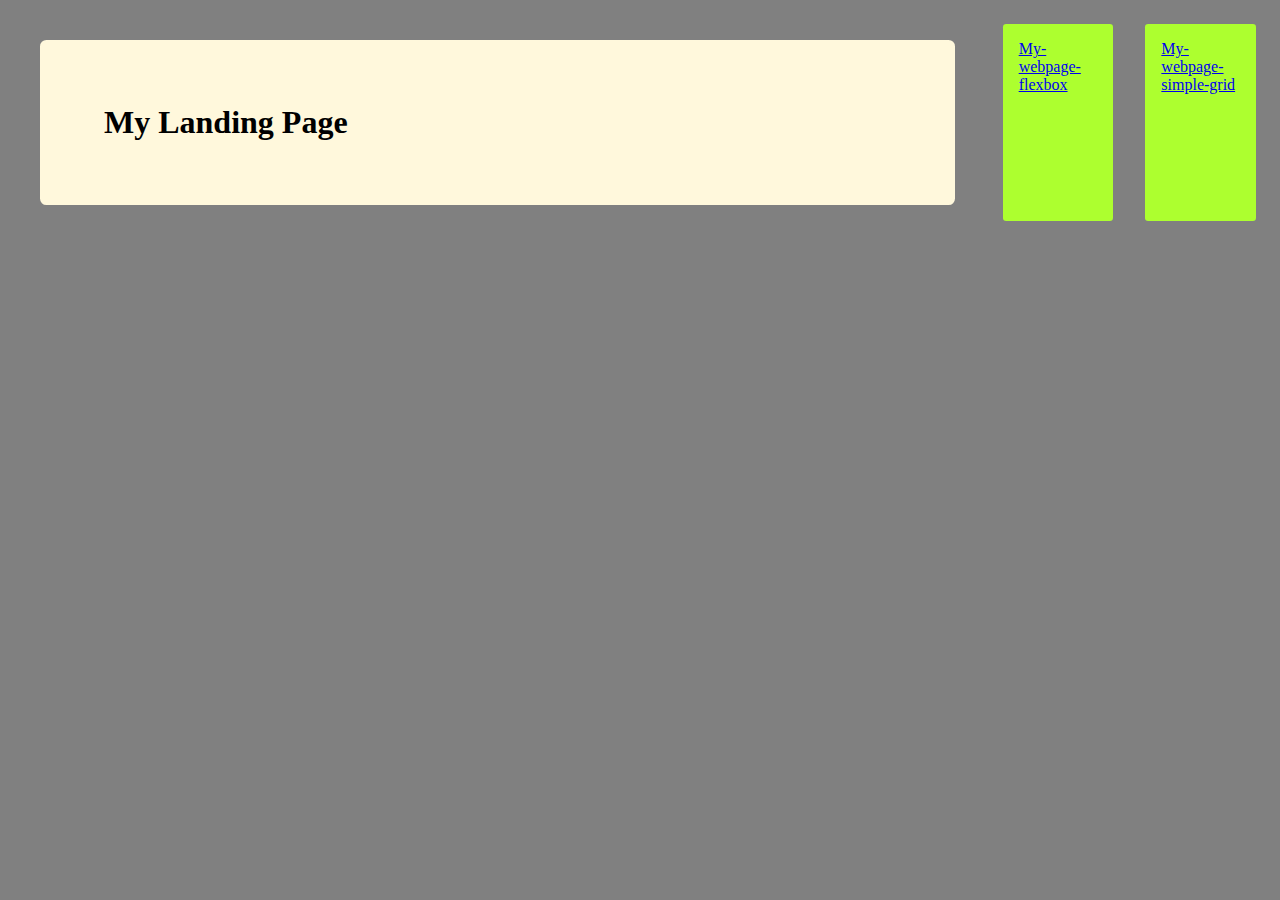
<file: index.html>
<!DOCTYPE html>
<html lang="en">
<head>
    <meta charset="UTF-8">
    <meta http-equiv="X-UA-Compatible" content="IE=edge">
    <meta name="viewport" content="width=device-width, initial-scale=1.0">
    <title>Document</title>
    <style>
        body{
            background-color: gray;
            display: flex;
        }
        h1{
            background-color: cornsilk;
            border-radius: 0.2em;
            width: 25em;
            margin:1em ;
            padding: 1em;
            
    

        }
        .link{

            border-radius: 0.2em;
            width: 5em;
            margin: 1em;
            padding: 1em;
            background-color: greenyellow;
            display: flex;
        }
        .link:hover{
            background-color: green;
        }
    </style>
</head>
<body>
    <h1 style="border:solid cornsilk 1em ;"> My Landing Page</h1>
    <div class="link">
<a href="my-webpage.html">My-webpage-flexbox</a>
    </div>
    <div class="link">
        <a href="my-webpage-grid.html">My-webpage-simple-grid</a>
    </div>
</body>
</html>
</file>
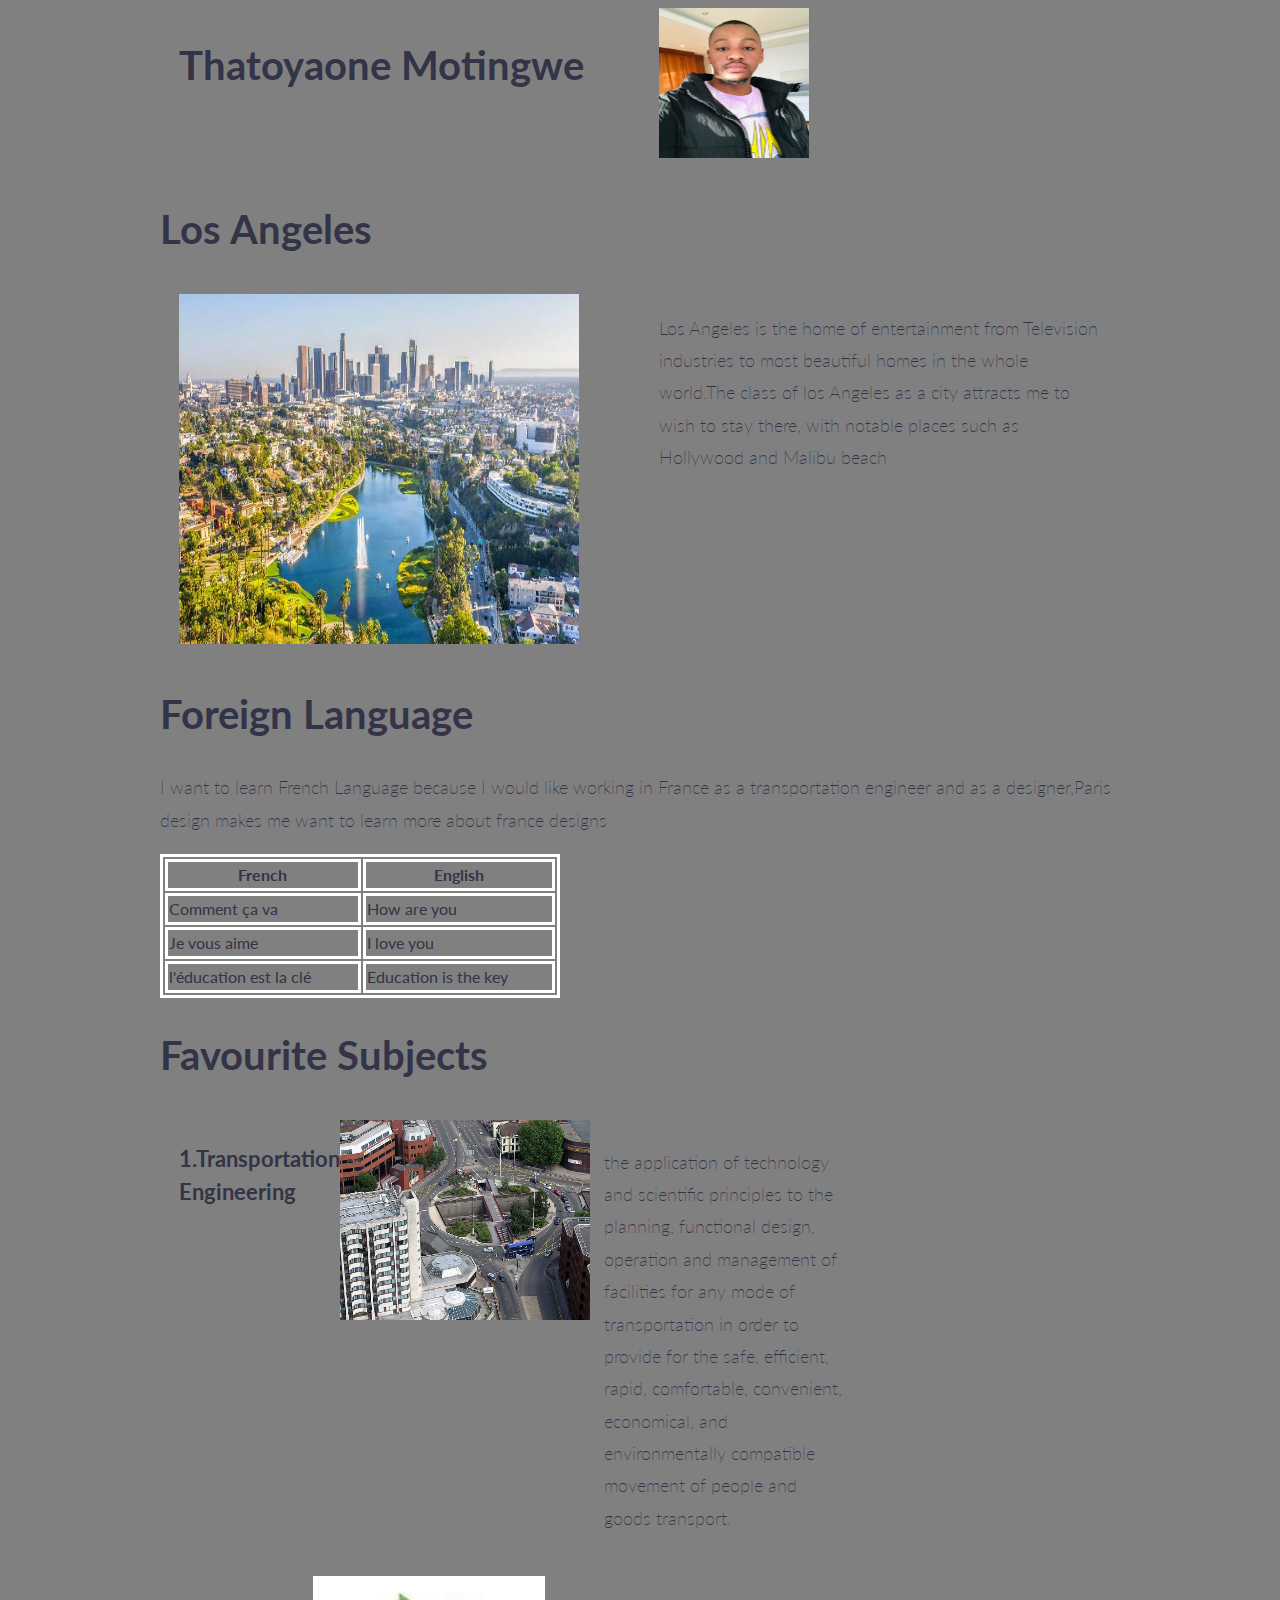
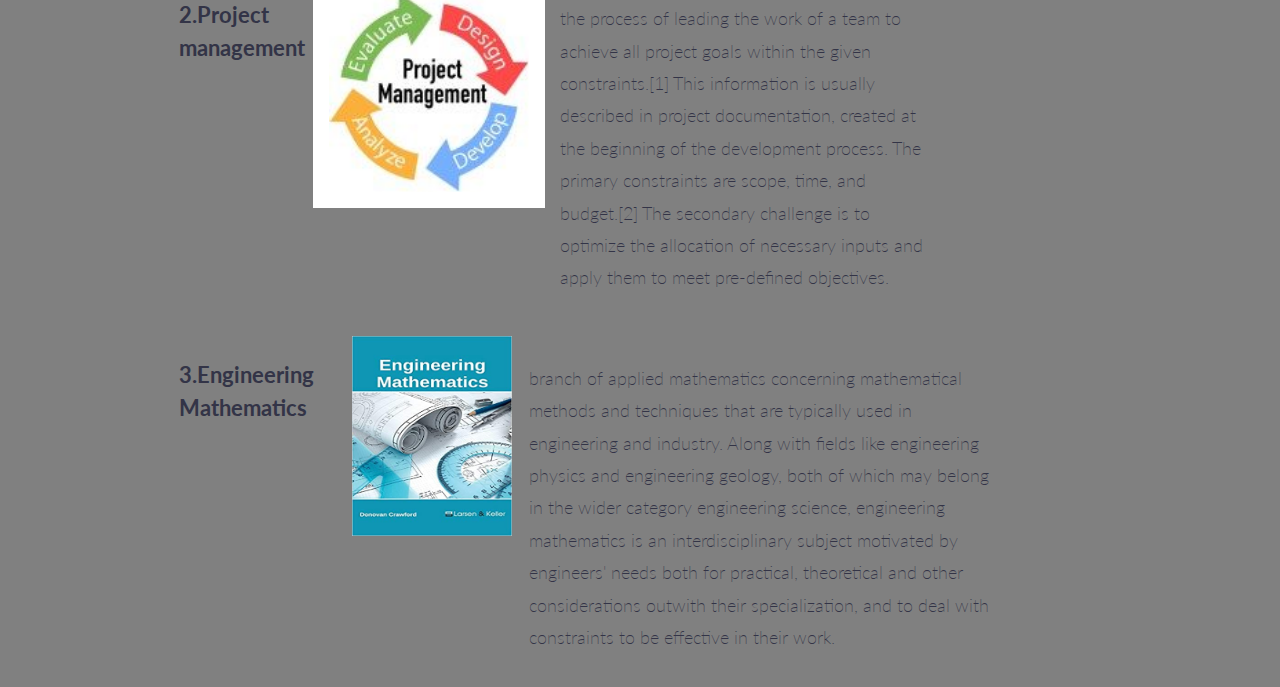
<file: my-webpage-grid.html>
<!DOCTYPE html>
<html lang="en">
<head>
    <meta charset="UTF-8">
    <meta http-equiv="X-UA-Compatible" content="IE=edge">
    <meta name="viewport" content="width=device-width, initial-scale=1.0">
    <link rel="stylesheet" href="simple-grid.css">
    <title>Document</title>
</head>
<body>
    <div class="container">
        <div class="row">
        <div class="col-6">
        <h1>Thatoyaone Motingwe</h1>
        </div>
        <div class="col-6" >
      <img src="IMG-20220615-WA0043.jpg" width="150 px" height="150 px"  alt="">
      </div>
      </div>
    </div>
    <div class="container">
      <h1>Los Angeles</h1>
      <div class="row">
        <div class="col-6">
      <img src="losA.jpg" width="400 px" height="350 px" alt="">
      </div>
      <div class="col-6">
      <p>Los Angeles is the home of entertainment from Television industries to most beautiful homes in the whole world.The class of los Angeles as a city attracts me to wish to stay there, with notable places such as Hollywood and Malibu beach </p>
    </div>
      </div>
      </div>
      <div class="container">
      <div>
        <h1> Foreign Language</h1>
        <p>I want to learn French Language because I would like working in France as a transportation engineer and as a designer,Paris design makes me want to learn more about france designs
        </p>
        </div>
        <div>
          <table>
      <tr>
        <th>French</th>
        <th>English</th>
      </tr>
      <tr>
        <td>Comment ça va</td>
        <td>How are you </td>
      </tr>
      <tr>
        <td>Je vous aime</td>
        <td>I love you</td>
        </tr>
        <tr>
          <td>l'éducation est la clé</td>
          <td>Education is the key
          </td>
          </tr>
      
        </table>
    </div>
          </div>
      </div>
      <div class="container">
        <h1>Favourite Subjects</h1>
        <div class="row">
          <div class="col-9">
            <h3>1.Transportation Engineering</h3>
            <img src="transport.jpg" width="250px" height="200 px" alt="">
            <div class="col-9">
            <p> the application of technology and scientific principles to the planning, functional design, operation and management of facilities for any mode of transportation in order to provide for the safe, efficient, rapid, comfortable, convenient, economical, and environmentally compatible movement of people and goods transport.</p>
            </div>
          </div>
          <div class="col-10">
            <h3>2.Project management</h3>
            <img style="border: solid white 1em;"  src="project.jpg" alt="" width="250 px" height="200px">
            <div class="col-10">
            <p>the process of leading the work of a team to achieve all project goals within the given constraints.[1] This information is usually described in project documentation, created at the beginning of the development process. The primary constraints are scope, time, and budget.[2] The secondary challenge is to optimize the allocation of necessary inputs and apply them to meet pre-defined objectives.</p>
            </div>
          </div>
          <div class="col-11"> 
          <h3>3.Engineering Mathematics</h3>
          <img src="maths.jpg" alt="" width="250px" height="200px">
          <div class="col-11">
            <p>branch of applied mathematics concerning mathematical methods and techniques that are typically used in engineering and industry. Along with fields like engineering physics and engineering geology, both of which may belong in the wider category engineering science, engineering mathematics is an interdisciplinary subject motivated by engineers' needs both for practical, theoretical and other considerations outwith their specialization, and to deal with constraints to be effective in their work.
            </p>
          </div>
          </div>

        </div>
      </div>
      
</body>
</html>
</file>
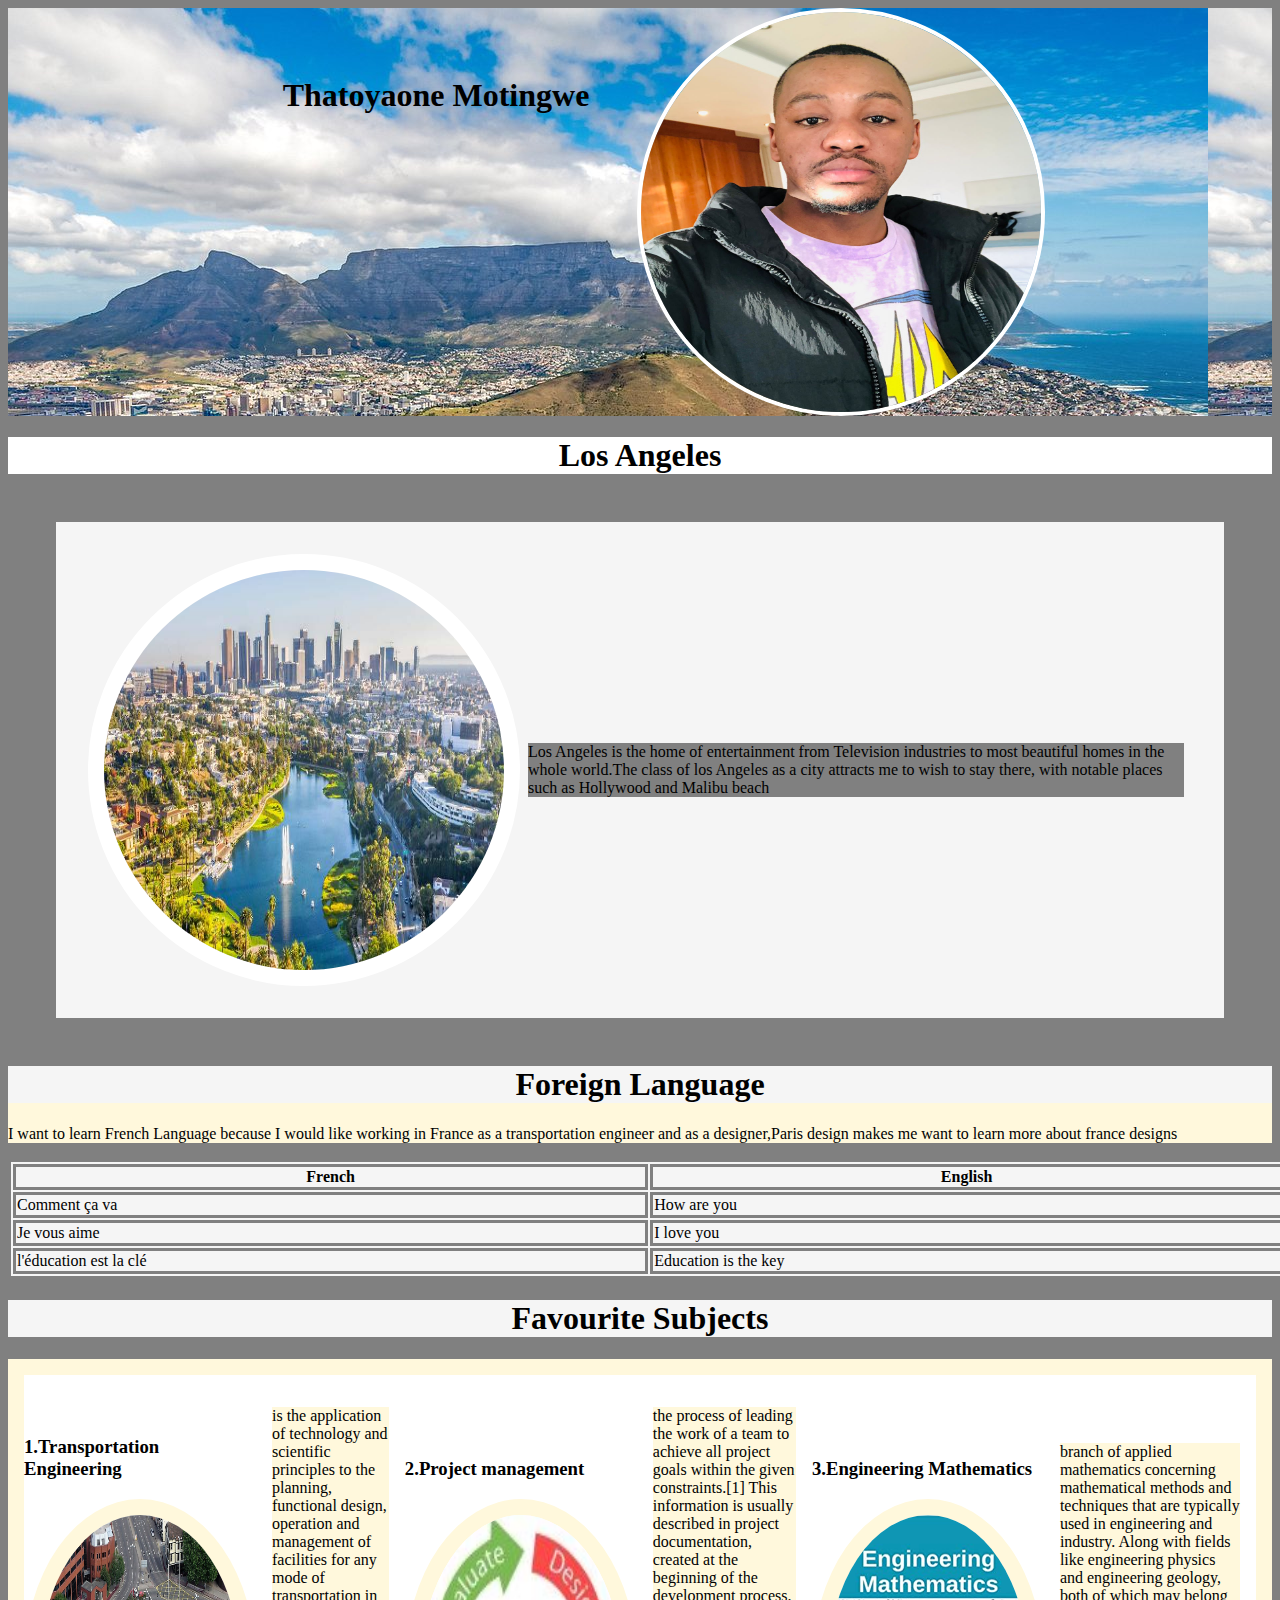
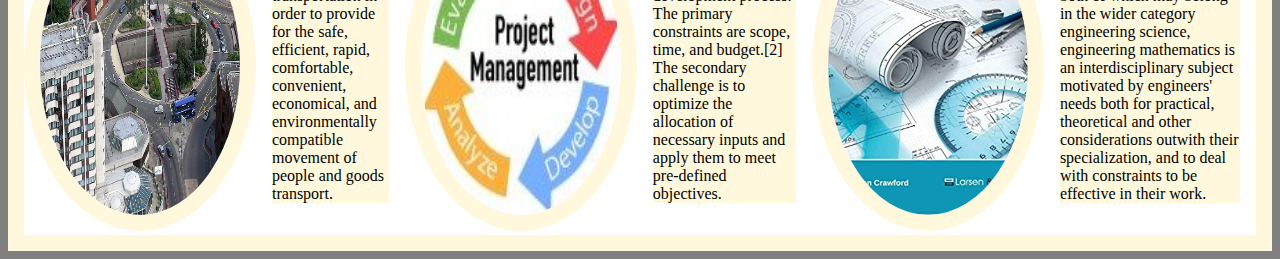
<file: my-webpage.html>
<!DOCTYPE html>
<html lang="en">
<head>
    <meta charset="UTF-8">
    <meta http-equiv="X-UA-Compatible" content="IE=edge">
    <meta name="viewport" content="width=device-width, initial-scale=1.0">
    <title>Document</title>
    <style>
       body{
         background-color:gray; 
}



     .header{
       flex: 1;
       justify-content: center ;
       background-image: url(cape-town.jpg);
     }
     .names{
       margin: 3em;
       display: flex;
  
     }
     @media(min-width: 768px){
         .header{
           display: flex;
         }
        }
      
.pic {
  border: solid white 0.3em;
  border-radius: 50%;
  opacity:1;
}
       
     .city{
       flex: 1;
       justify-content: flex-end;
       padding: 2em;
       margin: 3em;
  
     }
     @media(min-width: 768px){
         .city{
           display: flex;
         }
     }
     .Citypic{
      background-color: white;
      border: solid white 1em;
      border-radius: 50%;
     }
     .tab{ 
      text-align: center 
    }
    .paragraph{
      display: flex;
      align-items: center;
      margin: 0.5em;
    }
    table,th,td{
      width: 80em;
      border: solid grey;
      margin: auto;
      background-color: whitesmoke;
    }
    .Subjects{
      flex: 1;
      align-items: flex-end;
      border: solid cornsilk 1em;
      background-color: white;
    }
    @media(min-width: 768px) {
      .Subjects{
        display:flex;
      }

    }
    .trans{
      border: solid cornsilk 1em;
      border-radius: 50%;
    }
    .tics{
      border: solid cornsilk 1em;
      border-radius: 50%;
    }
    .pro{
      border: solid cornsilk 1em;
      border-radius: 50%;
    }

    .projects{
      margin: 1em;
      vertical-align: bottom;
      align-items: flex-end;
    }
    .Mathematics{
      margin: 1em;
      display: flex;
      align-items: flex-end;
    }
    .Engineeringy{
      margin: 1em;
      align-items: flex-end;
    }
.Engineering{
  align-items: flex-start;
}
    .places{
      flex: 1;
      align-items: flex-end;
      
    }
    @media(min-width: 768px){
      .places{
        display: flex;
      }

    
    }
    .ctr { text-align: center }
    .sub { text-align: center }
  
        </style>
       
</head>
<body>
<div class="header">
  <div class="names">
  <h1>Thatoyaone Motingwe</h1>
  </div>
<img  style="opacity: 0.2em;0.3em" class="pic" src="IMG-20220615-WA0043.jpg" width="400 px" height="400 px"  alt="Avatar">
</div>
<h1 class="ctr" style="background-color: white;2em"> Los Angeles
</h1>
<div class="city" style="background-color: whitesmoke ;3em">
<img class="Citypic" src="losA.jpg" width="400 px" height="400 px" alt="">
<div class="paragraph">
<p style="background-color: gray;2em">Los Angeles is the home of entertainment from Television industries to most beautiful homes in the whole world.The class of los Angeles as a city attracts me to wish to stay there, with notable places such as Hollywood and Malibu beach
</p>
</div>
</div>
<div style="background-color:cornsilk ;3em">
  <h1 class="tab" style="background-color: whitesmoke;0.2em"> Foreign Language</h1>
  <p>I want to learn French Language because I would like working in France as a transportation engineer and as a designer,Paris design makes me want to learn more about france designs</p>
  </div>
  <div>
    <table>
<tr>
  <th>French</th>
  <th>English</th>
</tr>
<tr>
  <td>Comment ça va</td>
  <td>How are you</td>
</tr>
<tr>
  <td>Je vous aime</td>
  <td>I love you</td>
  </tr>
  <tr>
    <td>l'éducation est la clé</td>
    <td>Education is the key</td>
    </tr>

  </table>
    </div>
</div>
<h1 class="sub" style="background-color: whitesmoke;2em">Favourite Subjects</h1>
<div class="Subjects">
<div class="Engineering" >
  <h3>1.Transportation Engineering</h3>
  <img class="trans" src="transport.jpg" width="200" height="300" alt="" >
</div>
<div class="Engineeringy">
  <p style="background-color: Cornsilk ;0.3em">is the application of technology and scientific principles to the planning, functional design, operation and management of facilities for any mode of transportation in order to provide for the safe, efficient, rapid, comfortable, convenient, economical, and environmentally compatible movement of people and goods transport.</p>
</div>
<div class="project">
<h3>2.Project management</h3>
<img class="pro" src="project.jpg" width="200" height="300" alt="" >
</div>
<div class="projects">
  <p style="background-color: cornsilk;0.3em" >the process of leading the work of a team to achieve all project goals within the given constraints.[1] This information is usually described in project documentation, created at the beginning of the development process. The primary constraints are scope, time, and budget.[2] The secondary challenge is to optimize the allocation of necessary inputs and apply them to meet pre-defined objectives.</p>
</div>
<div class="Mathematic">
  <h3>3.Engineering Mathematics</h3>
  <img class="tics" src="maths.jpg" width="200" height="300" alt="" >
</div>
<div class="Mathematics" >
  <p style="background-color:cornsilk;0.2em">branch of applied mathematics concerning mathematical methods and techniques that are typically used in engineering and industry. Along with fields like engineering physics and engineering geology, both of which may belong in the wider category engineering science, engineering mathematics is an interdisciplinary subject motivated by engineers' needs both for practical, theoretical and other considerations outwith their specialization, and to deal with constraints to be effective in their work.
  </p>
</div>
  
</div>
</body>
</html>
</file>
<file: simple-grid.css>
/**
*** SIMPLE GRID
*** (C) ZACH COLE 2016
**/

@import url(https://fonts.googleapis.com/css?family=Lato:400,300,300italic,400italic,700,700italic);

/* UNIVERSAL */

html,
body {
  height: 100%;
  width: 100%;
  margin: 0;
  padding: 0;
  left: 0;
  top: 0;
  font-size: 100%;
}

/* ROOT FONT STYLES */

* {
  font-family: 'Lato', Helvetica, sans-serif;
  color: #333447;
  line-height: 1.5;
}

/* TYPOGRAPHY */

h1 {
  font-size: 2.5rem;
}

h2 {
  font-size: 2rem;
}

h3 {
  font-size: 1.375rem;
}

h4 {
  font-size: 1.125rem;
}

h5 {
  font-size: 1rem;
}

h6 {
  font-size: 0.875rem;
}

p {
  font-size: 1.125rem;
  font-weight: 200;
  line-height: 1.8;
}

.font-light {
  font-weight: 300;
}

.font-regular {
  font-weight: 400;
}

.font-heavy {
  font-weight: 700;
}

/* POSITIONING */

.left {
  text-align: left;
}

.right {
  text-align: right;
}

.center {
  text-align: center;
  margin-left: auto;
  margin-right: auto;
}

.justify {
  text-align: justify;
}

/* ==== GRID SYSTEM ==== */

.container {
  width: 90%;
  margin-left: auto;
  margin-right: auto;
}

.row {
  position: relative;
  width: 100%;
}

.row [class^="col"] {
  float: left;
  margin: 0.5rem 2%;
  min-height: 0.125rem;
}

.col-1,
.col-2,
.col-3,
.col-4,
.col-5,
.col-6,
.col-7,
.col-8,
.col-9,
.col-10,
.col-11,
.col-12 {
  width: 96%;
}

.col-1-sm {
  width: 4.33%;
}

.col-2-sm {
  width: 12.66%;
}

.col-3-sm {
  width: 21%;
}

.col-4-sm {
  width: 29.33%;
}

.col-5-sm {
  width: 37.66%;
}

.col-6-sm {
  width: 46%;
}

.col-7-sm {
  width: 54.33%;
}

.col-8-sm {
  width: 62.66%;
}

.col-9-sm {
  width: 71%;
}

.col-10-sm {
  width: 79.33%;
}

.col-11-sm {
  width: 87.66%;
}

.col-12-sm {
  width: 96%;
}

.row::after {
	content: "";
	display: table;
	clear: both;
}

.hidden-sm {
  display: none;
}

@media only screen and (min-width: 33.75em) {  /* 540px */
  .container {
    width: 80%;
  }
}

@media only screen and (min-width: 45em) {  /* 720px */
  .col-1 {
    width: 4.33%;
  }

  .col-2 {
    width: 12.66%;
  }

  .col-3 {
    width: 21%;
  }

  .col-4 {
    width: 29.33%;
    display: flex;
  }

  .col-5 {
    width: 37.66%;
  }

  .col-6 {
    width: 46%;
  }

  .col-7 {
    width: 54.33%;
    display: flex;
  }

  .col-8 {
    width: 62.66%;
  }

  .col-9 {
    width: 71%;
    display: flex;
  }

  .col-10 {
    width: 79.33%;
    display: flex;
  }

  .col-11 {
    width: 87.66%;
    display: flex;
  }

  .col-12 {
    width: 96%;
  }

  .hidden-sm {
    display: block;
  }

}

@media only screen and (min-width: 60em) { /* 960px */
  .container {
    width: 75%;
    max-width: 60rem;
  }
}
table,th,td{
  width: 25em;
  border: solid white;
}
body{
  background-color:grey;
}
</file>
